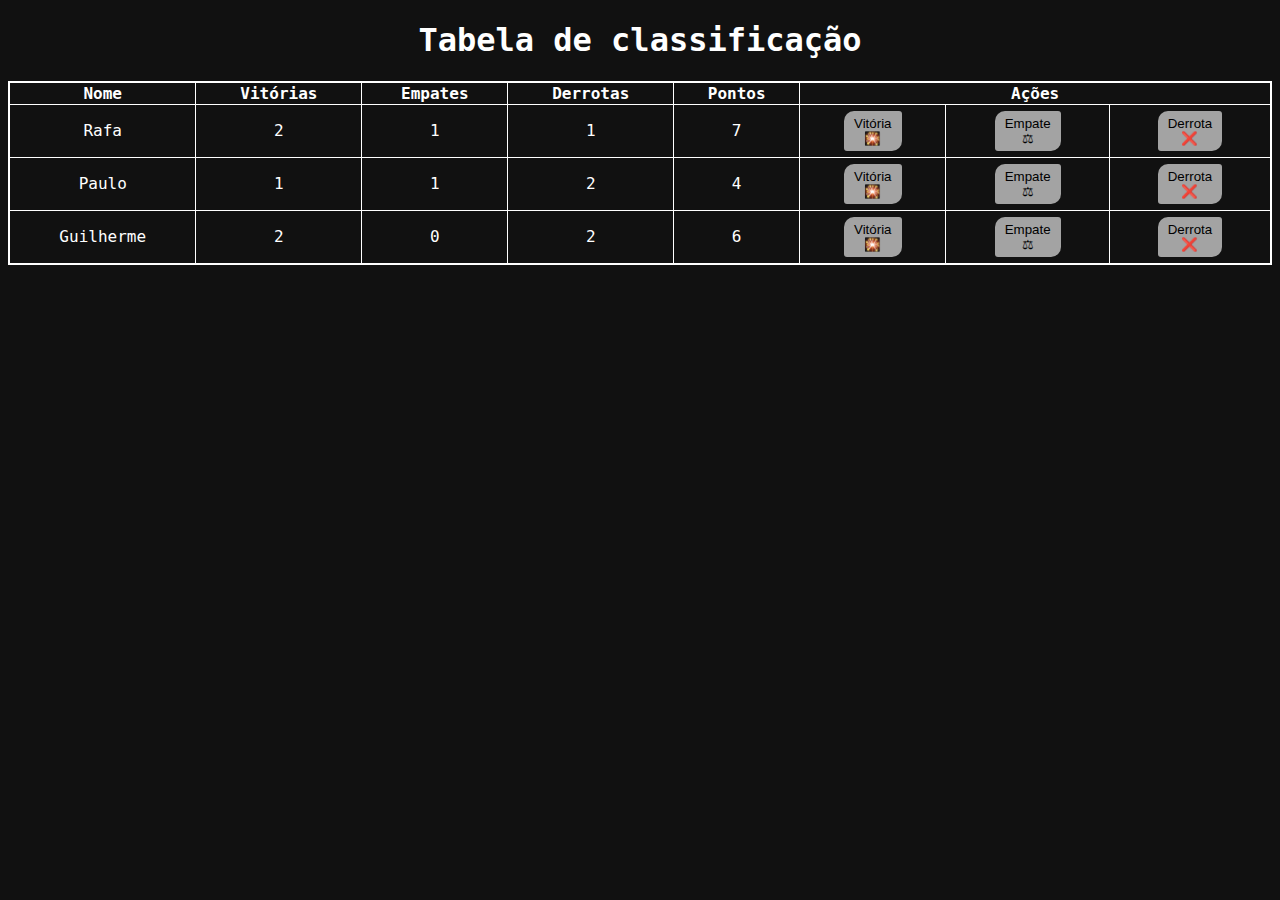
<file: ImersaoDev/aula06/placargeral.html>
<!DOCTYPE html>
<html lang="en">
<head>
    <meta charset="UTF-8">
    <meta http-equiv="X-UA-Compatible" content="IE=edge">
    <meta name="viewport" content="width=device-width, initial-scale=1.0">
    <title>Imersão Dev - Aula 06</title>
    <link rel="stylesheet" href="style.css">
</head>
<body>
    <h1>Tabela de classificação</h1>

  <table style="width:100%">
    <thead>
      <tr>
        <th>Nome</th>
        <th>Vitórias</th>
        <th>Empates</th>
        <th>Derrotas</th>
        <th>Pontos</th>
        <th colspan="3">Ações</th>
      </tr>
    </thead>
    <tbody id="tabelaJogadores">
      <!-- <tr>
        <td>Paulo</td>
        <td></td>
        <td></td>
        <td></td>
        <td></td>
        <td><button onClick="adicionarVitoria()">Vitória</button></td>
        <td><button onClick="adicionarEmpate()">Empate</button></td>
        <td><button onClick="adicionarDerrota()">Derrota</button></td>
      </tr>
      <tr>
        <td>Rafa</td>
        <td></td>
        <td></td>
        <td></td>
        <td></td>
        <td><button onClick="adicionarVitoria()">Vitória</button></td>
        <td><button onClick="adicionarEmpate()">Empate</button></td>
        <td><button onClick="adicionarDerrota()">Derrota</button></td>
      </tr>
      <tr>
        <td>Gui</td>
        <td></td>
        <td></td>
        <td></td>
        <td></td>
        <td><button onClick="adicionarVitoria()">Vitória</button></td>
        <td><button onClick="adicionarEmpate()">Empate</button></td>
        <td><button onClick="adicionarDerrota()">Derrota</button></td>
      </tr> -->
    </tbody>
  </table>

    <script src="script.js"></script>
</body>
</html>
</file>
<file: ImersaoDev/aula06/style.css>
* {
    text-align: center;
  }
  
  body {
    font-family: "Roboto Mono", monospace;
    min-height: 400px;
    background-image: url("https://www.alura.com.br/assets/img/imersoes/dev-2021/tabela-classificacao-bg.png");
    background-color: #111;
    background-size: 100%;
    background-position: center;
    background-repeat: no-repeat;
  }
  
  .container {
    text-align: center;
    padding: 20px;
    height: 100vh;
  }
  
  .page-title {
    color: #ffffff;
    margin: 0 0 5px;
  }
  
  .page-subtitle {
    color: #ffffff;
    margin-top: 5px;
  }
  
  .page-logo {
    width: 200px;
  }
  
  .alura-logo {
    width: 40px;
    position: absolute;
    top: 10px;
    right: 10px;
  }
  
  table {
    border: 2px solid white;
    border-collapse: collapse;
  }
  
  h1 {
    color: white;
  }
  
  th,
  tr,
  td {
    border: solid 1px white;
    color: white;
  }
  
  button {
      border: none;
      background-color: rgba(200, 200, 200, 0.8);
      transition: .2s ease;
      border-radius: 10px 3px 10px 3px;
      padding: 5px 10px;
      margin: 5px 5px;
  }

  button:hover {
    border: none;
    background-color: rgba(255, 255, 255, 0.8);
    transition: .2s ease;
    border-radius: 10px 3px 10px 3px;
    padding: 5px 10px;
    margin: 5px 5px;
  }

  button:active {
    border: none;
    background-color: rgba(150, 150, 150, 0.8);
    transition: .04s ease;
    border-radius: 10px 3px 10px 3px;
    padding: 5px 10px;
    margin: 5px 5px;
  }
</file>
